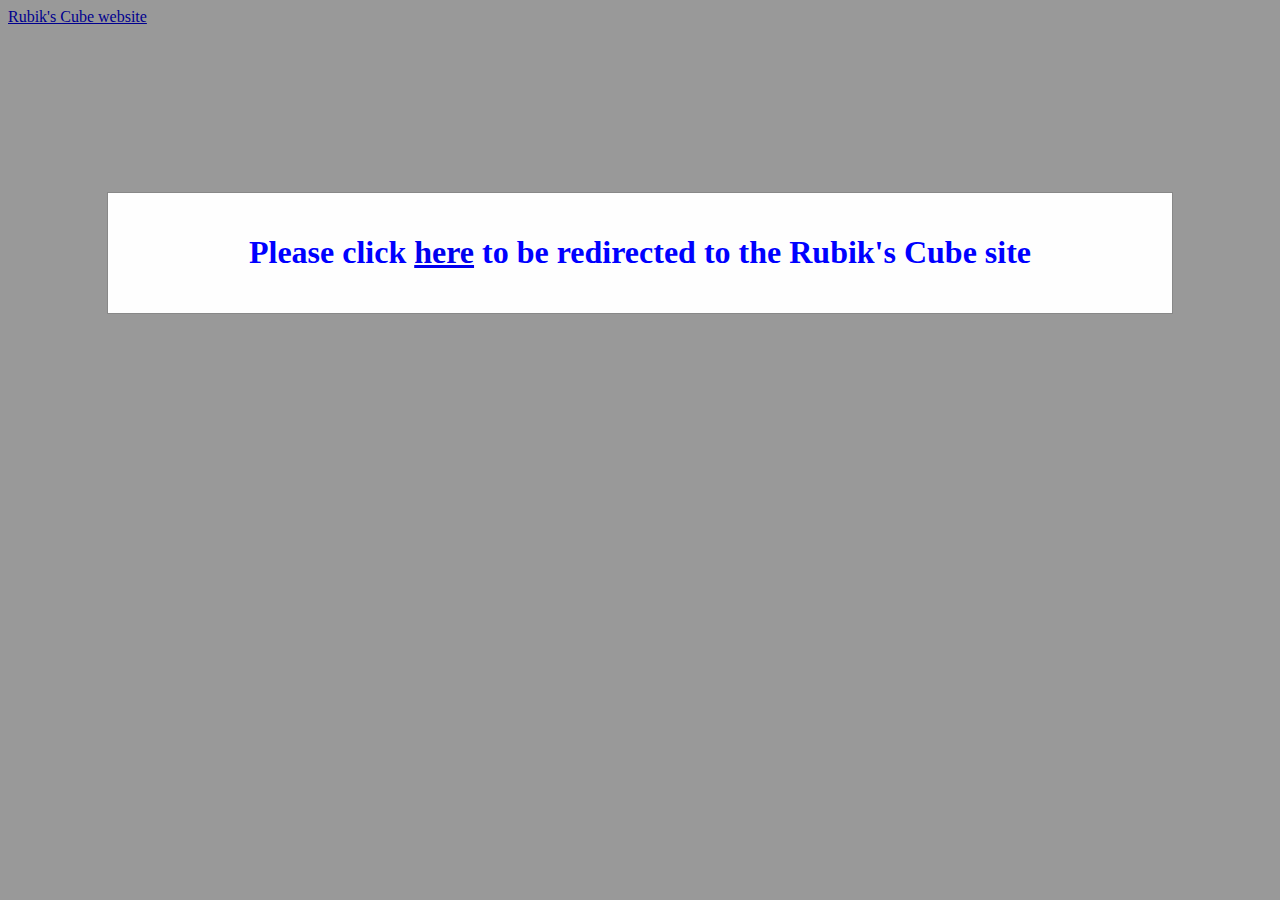
<file: index.html>
<!--

Author: Sean Limqueco

Last Date Modified: March 29, 2023

-->

<DOCTYPE! html>
<html lang="en">
  <head>
    <title>Sean Limqueco Resume</title>
    <meta charset="UTF-8">

    <style>
      body {
        color: blue;
      }

      li {
        color: green;
      }

      /* The Modal (background) */
      .modal {
      display: none; /* Hidden by default */
      position: fixed; /* Stay in place */
      z-index: 1; /* Sit on top */
      left: 0;
      top: 0;
      width: 100%; /* Full width */
      height: 100%; /* Full height */
      overflow: auto; /* Enable scroll if needed */
      background-color: rgb(0,0,0); /* Fallback color */
      background-color: rgba(0,0,0,0.4); /* Black w/ opacity */
      }
      
      /* Modal Content/Box */
      .modal-content {
      background-color: #fefefe;
      margin: 15% auto; /* 15% from the top and centered */
      padding: 20px;
      border: 1px solid #888;
      width: 80%; /* Could be more or less, depending on screen size */
      }
      
      /* The Close Button */
      .close {
      color: #aaa;
      float: right;
      font-size: 28px;
      font-weight: bold;
      }
      
      .close:hover,
      .close:focus {
      color: black;
      text-decoration: none;
      cursor: pointer;
      }
    </style>

  </head>

  <body>

    <a href="comp494/midterm/cube_it_home.html">Rubik's Cube website</a>

    <div id="myModal" class="modal fade in">
          <!-- Modal content -->
          <div id="mymodal" class="modal-content">
            <!-- <span class="close">✖</span> -->
            <h1 style="text-align: center;">Please click <a href="comp494/midterm/cube_it_home.html">here</a> to be redirected to the Rubik's Cube site</h1>
          </div>
    </div>        

    <script>
      // Get the modal
      var modal = document.getElementById("myModal");

      // Get the <span> element that closes the modal
      var span = document.getElementsByClassName("close")[0];

      // When the user opens page, open the modal 
      window.onload = function() {
        modal.style.display = "block";
      }
      // When the user clicks on <span> (x), close the modal
      span.onclick = function() {
        modal.style.display = "none";
      }
      // When the user clicks anywhere outside of the modal, close it
      window.onclick = function(event) {
        if (event.target == modal) {
          modal.style.display = "none";
        }
      }
    </script>  

    <!--
    <a href="comp494/midterm/cube_it_home.html">Rubik's Cube website</a>
    
    <h1>Resume Time :D<a href="comp494/midterm/cube_it_home.html">Rubik's Cube website</a></h1>
    <h2><em>University of San Diego</em></h2>

    <p>USD ITS Technician</p>
    <ul>
        <li><a href="https://www.youtube.com/watch?v=dQw4w9WgXcQ" target="_blank">Post memes</a></li>
        <li><a href="https://www.pinterest.com/pin/664562488781783528/" target="_blank">Do you're mom</a></li>
        <li><a href="comp494/midterm/cube_it_home.html">Eat hot chip</a></li>
        <li>link()</li>
    </ul>
    
    <img src="https://i.pinimg.com/564x/ba/ea/1c/baea1c7baf688f7b699a77649124c593.jpg">
    -->
  </body>
</html>
</file>
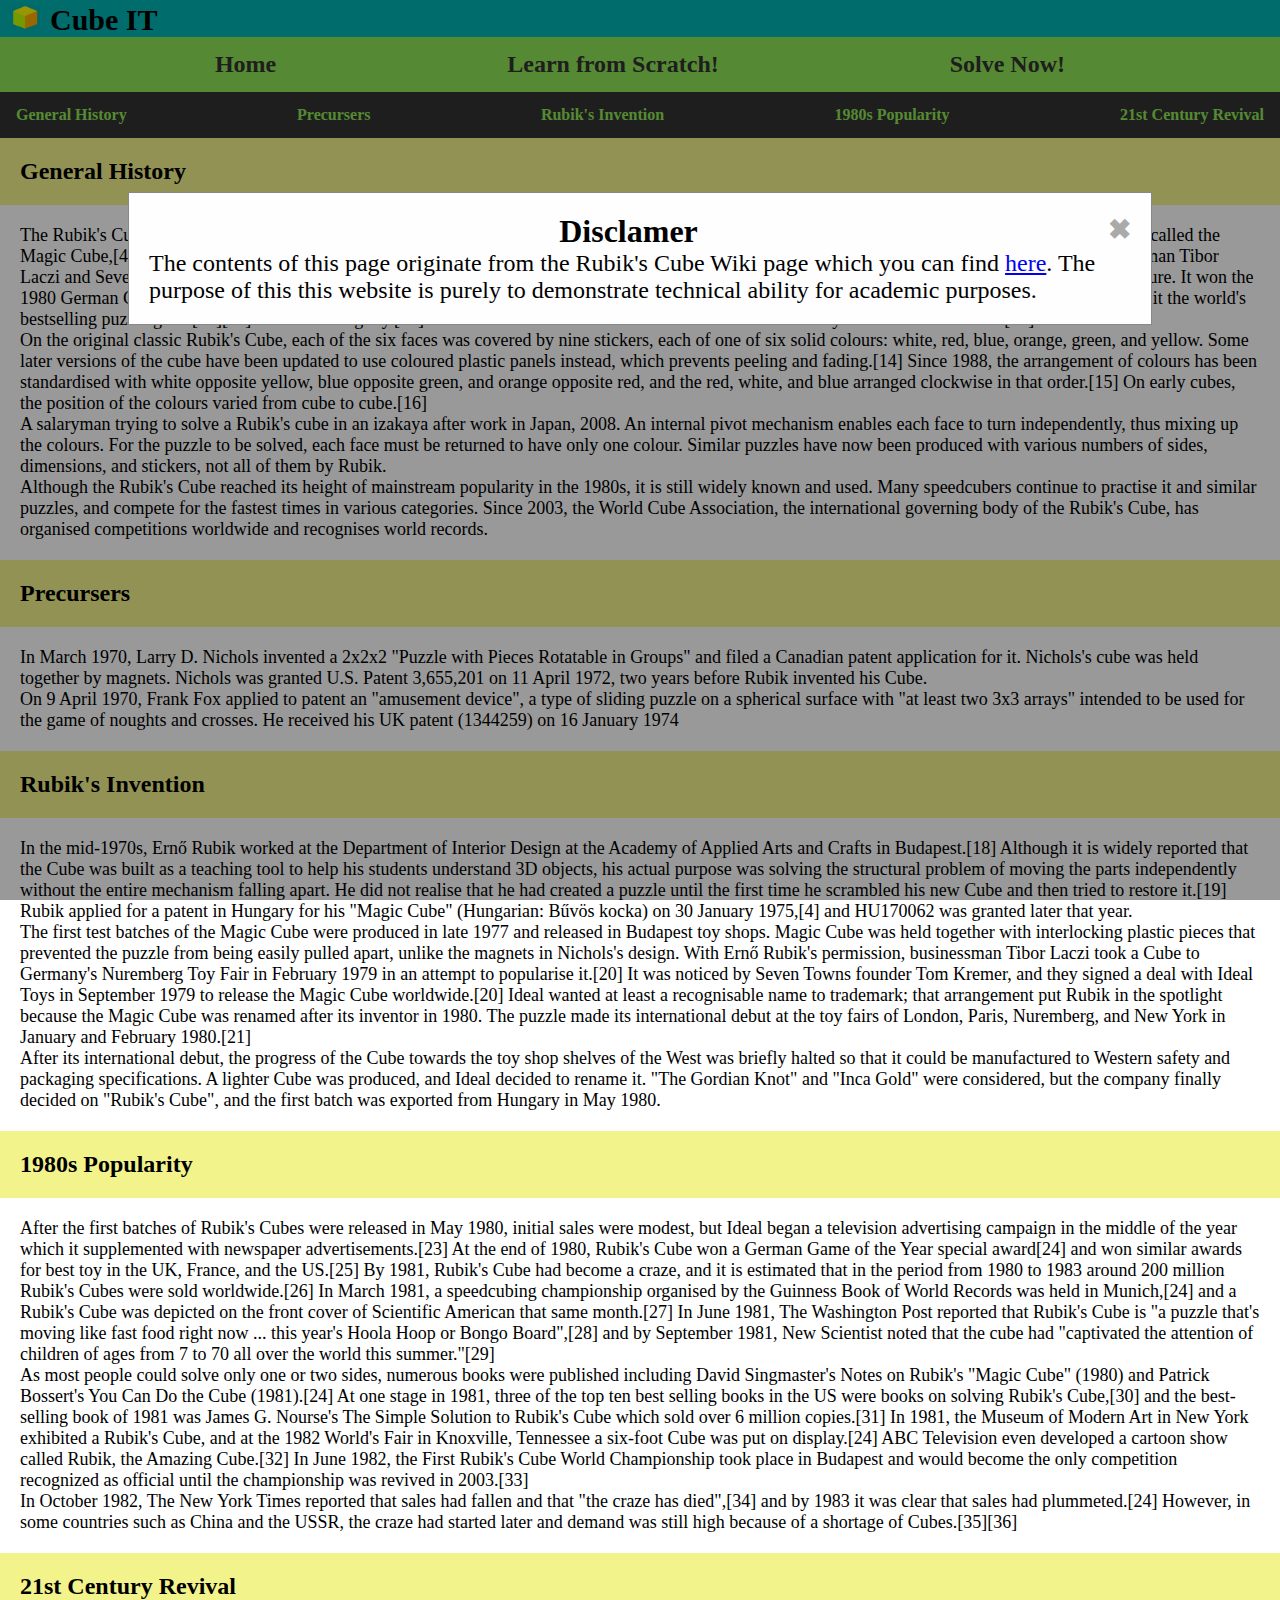
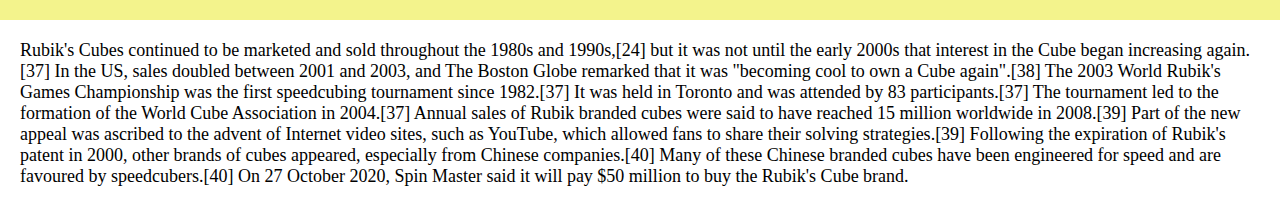
<file: comp494/midterm/cube_it_history.html>
<!--

Author: Sean Limqueco

Last Date Modified: May 21, 2023

Base code referenced from:
> https://www.w3schools.com/html/default.asp
> https://getbootstrap.com/docs/4.4/components/alerts/

History content taken from:
> https://en.wikipedia.org/wiki/Rubik%27s_Cube

-->

<DOCTYPE! html>

<html>
  <head>
    <meta charset="UTF-8">
    <title>Cube It — History</title>

    <link rel="icon" href="/CubeIt_images/favicon.ico?" type="image/x-icon">
    <link rel="stylesheet" href="general_style.css">
    
  </head>

  <body>
    
    <div id="myModal" class="modal fade in">
          <!-- Modal content -->
          <div id="mymodal" class="modal-content">
            <span class="close">✖</span>
            <h1 style="text-align: center;">Disclamer</h1>
            <p style="font-size: 18pt">The contents of this page originate from the Rubik's Cube Wiki page
              which you can find <a href="https://en.wikipedia.org/wiki/Rubik%27s_Cube" target="_blank">here</a>.
              The purpose of this this website is purely to demonstrate technical ability for academic purposes.</p>
          </div>
        </div>     
        
    <script>
      // Get the modal
      var modal = document.getElementById("myModal");

      // Get the <span> element that closes the modal
      var span = document.getElementsByClassName("close")[0];

      // When the user opens page, open the modal 
      window.onload = function() {
        modal.style.display = "block";
      }
      // When the user clicks on <span> (x), close the modal
      span.onclick = function() {
        modal.style.display = "none";
      }
      // When the user clicks anywhere outside of the modal, close it
      window.onclick = function(event) {
        if (event.target == modal) {
          modal.style.display = "none";
        }
      }
    </script>    
    
    <h1 class="top_bar"><img src="CubeIt_images/CubeIT_Logo.png" alt="CubeIT main logo" width="30" height="30" style="padding-top: 5px; margin-left: 10; margin-right: 10;">Cube IT</h1>
    <nav>
        <p></p>
        <a href="cube_it_home.html" class="home-link">Home</a>
        <a href="cube_it_learn.html" class="home-link">Learn from Scratch!</a>
        <a href="cube_it_solve.html" class="home-link">Solve Now!</a>
        <p></p>
    </nav>

    <nav class="navbar bg-body-tertiary px-3 mb-3" style="background-color: #333; color: #8fe456;">
        <a class="nav-link" href="#scrollspyHeading1" style="color: #8fe456"><storng>General History</storng></a>
        <a class="nav-link" href="#scrollspyHeading2" style="color: #8fe456"><storng>Precursers</storng></a>
        <a class="nav-link" href="#scrollspyHeading3" style="color: #8fe456"><storng>Rubik's Invention</storng></a>
        <a class="nav-link" href="#scrollspyHeading4" style="color: #8fe456"><storng>1980s Popularity</storng></a>
        <a class="nav-link" href="#scrollspyHeading5" style="color: #8fe456"><storng>21st Century Revival</storng></a>
      </nav>

    <div data-bs-spy="scroll" data-bs-target="#History" data-bs-root-margin="0px 0px -40%" data-bs-smooth-scroll="true" class="scrollspy-example bg-body-tertiary p-3 rounded-2" tabindex="0">
        <h2 id="scrollspyHeading1" style="padding: 20">General History</h2>
        <p style="padding: 20; font-size: large; background-color: white">The Rubik's Cube is a 3-D combination puzzle originally invented in 1974[2][3] by Hungarian sculptor and professor of architecture Ernő Rubik. Originally called the Magic Cube,[4] the puzzle was licensed by Rubik to be sold by Pentangle Puzzles in the UK in 1978,[5] and then by Ideal Toy Corp in 1980[6] via businessman Tibor Laczi and Seven Towns founder Tom Kremer.[7] The cube was released internationally in 1980 and became one of the most recognized icons in popular culture. It won the 1980 German Game of the Year special award for Best Puzzle. As of January 2009, 350 million cubes had been sold worldwide,[8][9][needs update] making it the world's bestselling puzzle game[10][11] and bestselling toy.[12] The Rubik's Cube was inducted into the US National Toy Hall of Fame in 2014.[13]
          <br>On the original classic Rubik's Cube, each of the six faces was covered by nine stickers, each of one of six solid colours: white, red, blue, orange, green, and yellow. Some later versions of the cube have been updated to use coloured plastic panels instead, which prevents peeling and fading.[14] Since 1988, the arrangement of colours has been standardised with white opposite yellow, blue opposite green, and orange opposite red, and the red, white, and blue arranged clockwise in that order.[15] On early cubes, the position of the colours varied from cube to cube.[16]
          <br>A salaryman trying to solve a Rubik's cube in an izakaya after work in Japan, 2008.
          An internal pivot mechanism enables each face to turn independently, thus mixing up the colours. For the puzzle to be solved, each face must be returned to have only one colour. Similar puzzles have now been produced with various numbers of sides, dimensions, and stickers, not all of them by Rubik.
          <br>Although the Rubik's Cube reached its height of mainstream popularity in the 1980s, it is still widely known and used. Many speedcubers continue to practise it and similar puzzles, and compete for the fastest times in various categories. Since 2003, the World Cube Association, the international governing body of the Rubik's Cube, has organised competitions worldwide and recognises world records.
          </p>
        <h2 id="scrollspyHeading2" style="padding: 20;">Precursers</h2>
        <p style="padding: 20; font-size: large; background-color: white;">In March 1970, Larry D. Nichols invented a 2x2x2 "Puzzle with Pieces Rotatable in Groups" and filed a Canadian patent application for it. Nichols's cube was held together by magnets. Nichols was granted U.S. Patent 3,655,201 on 11 April 1972, two years before Rubik invented his Cube.
          <br>On 9 April 1970, Frank Fox applied to patent an "amusement device", a type of sliding puzzle on a spherical surface with "at least two 3x3 arrays" intended to be used for the game of noughts and crosses. He received his UK patent (1344259) on 16 January 1974</p>
        <h2 id="scrollspyHeading3" style="padding: 20;">Rubik's Invention</h2>
        <p style="padding: 20; font-size: large; background-color: white">In the mid-1970s, Ernő Rubik worked at the Department of Interior Design at the Academy of Applied Arts and Crafts in Budapest.[18] Although it is widely reported that the Cube was built as a teaching tool to help his students understand 3D objects, his actual purpose was solving the structural problem of moving the parts independently without the entire mechanism falling apart. He did not realise that he had created a puzzle until the first time he scrambled his new Cube and then tried to restore it.[19] Rubik applied for a patent in Hungary for his "Magic Cube" (Hungarian: Bűvös kocka) on 30 January 1975,[4] and HU170062 was granted later that year.
          <br>The first test batches of the Magic Cube were produced in late 1977 and released in Budapest toy shops. Magic Cube was held together with interlocking plastic pieces that prevented the puzzle from being easily pulled apart, unlike the magnets in Nichols's design. With Ernő Rubik's permission, businessman Tibor Laczi took a Cube to Germany's Nuremberg Toy Fair in February 1979 in an attempt to popularise it.[20] It was noticed by Seven Towns founder Tom Kremer, and they signed a deal with Ideal Toys in September 1979 to release the Magic Cube worldwide.[20] Ideal wanted at least a recognisable name to trademark; that arrangement put Rubik in the spotlight because the Magic Cube was renamed after its inventor in 1980. The puzzle made its international debut at the toy fairs of London, Paris, Nuremberg, and New York in January and February 1980.[21]
          <br>After its international debut, the progress of the Cube towards the toy shop shelves of the West was briefly halted so that it could be manufactured to Western safety and packaging specifications. A lighter Cube was produced, and Ideal decided to rename it. "The Gordian Knot" and "Inca Gold" were considered, but the company finally decided on "Rubik's Cube", and the first batch was exported from Hungary in May 1980.</p>
        <h2 id="scrollspyHeading4" style="padding: 20;">1980s Popularity</h2>
        <p style="padding: 20; font-size: large; background-color: white">After the first batches of Rubik's Cubes were released in May 1980, initial sales were modest, but Ideal began a television advertising campaign in the middle of the year which it supplemented with newspaper advertisements.[23] At the end of 1980, Rubik's Cube won a German Game of the Year special award[24] and won similar awards for best toy in the UK, France, and the US.[25] By 1981, Rubik's Cube had become a craze, and it is estimated that in the period from 1980 to 1983 around 200 million Rubik's Cubes were sold worldwide.[26] In March 1981, a speedcubing championship organised by the Guinness Book of World Records was held in Munich,[24] and a Rubik's Cube was depicted on the front cover of Scientific American that same month.[27] In June 1981, The Washington Post reported that Rubik's Cube is "a puzzle that's moving like fast food right now ... this year's Hoola Hoop or Bongo Board",[28] and by September 1981, New Scientist noted that the cube had "captivated the attention of children of ages from 7 to 70 all over the world this summer."[29]
          <br>As most people could solve only one or two sides, numerous books were published including David Singmaster's Notes on Rubik's "Magic Cube" (1980) and Patrick Bossert's You Can Do the Cube (1981).[24] At one stage in 1981, three of the top ten best selling books in the US were books on solving Rubik's Cube,[30] and the best-selling book of 1981 was James G. Nourse's The Simple Solution to Rubik's Cube which sold over 6 million copies.[31] In 1981, the Museum of Modern Art in New York exhibited a Rubik's Cube, and at the 1982 World's Fair in Knoxville, Tennessee a six-foot Cube was put on display.[24] ABC Television even developed a cartoon show called Rubik, the Amazing Cube.[32] In June 1982, the First Rubik's Cube World Championship took place in Budapest and would become the only competition recognized as official until the championship was revived in 2003.[33]
          <br>In October 1982, The New York Times reported that sales had fallen and that "the craze has died",[34] and by 1983 it was clear that sales had plummeted.[24] However, in some countries such as China and the USSR, the craze had started later and demand was still high because of a shortage of Cubes.[35][36]</p>
        <h2 id="scrollspyHeading5" style="padding: 20;">21st Century Revival</h2>
        <p style="padding: 20; font-size: large; background-color: white">Rubik's Cubes continued to be marketed and sold throughout the 1980s and 1990s,[24] but it was not until the early 2000s that interest in the Cube began increasing again.[37] In the US, sales doubled between 2001 and 2003, and The Boston Globe remarked that it was "becoming cool to own a Cube again".[38] The 2003 World Rubik's Games Championship was the first speedcubing tournament since 1982.[37] It was held in Toronto and was attended by 83 participants.[37] The tournament led to the formation of the World Cube Association in 2004.[37] Annual sales of Rubik branded cubes were said to have reached 15 million worldwide in 2008.[39] Part of the new appeal was ascribed to the advent of Internet video sites, such as YouTube, which allowed fans to share their solving strategies.[39] Following the expiration of Rubik's patent in 2000, other brands of cubes appeared, especially from Chinese companies.[40] Many of these Chinese branded cubes have been engineered for speed and are favoured by speedcubers.[40] On 27 October 2020, Spin Master said it will pay $50 million to buy the Rubik's Cube brand.</p>
      </div>
  </body>

</html>
</file>
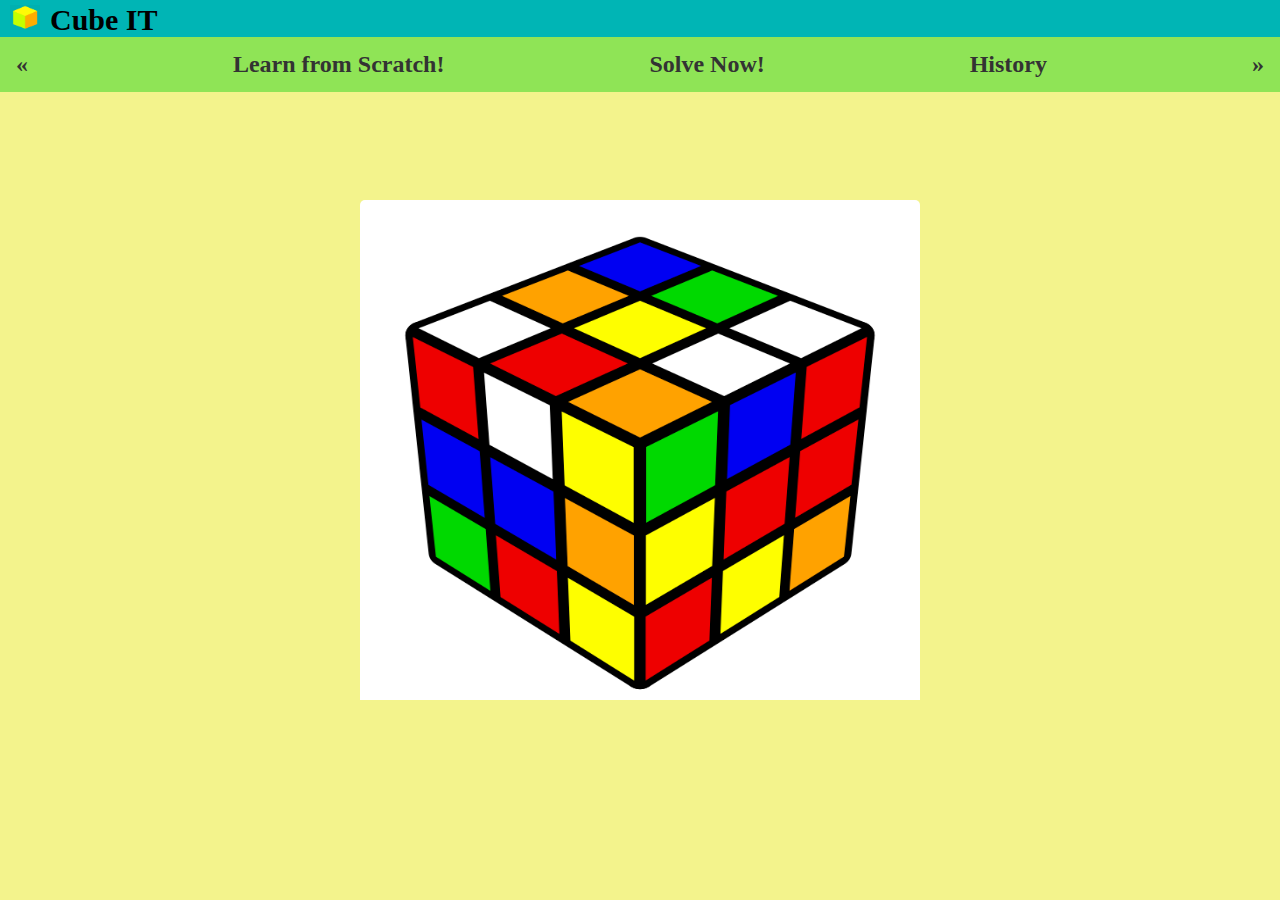
<file: comp494/midterm/cube_it_home.html>
<!--

Author: Sean Limqueco

Last Date Modified: May 21, 2023

Base code referenced from:
> https://www.w3schools.com/html/default.asp
> https://getbootstrap.com/docs/4.4/components/alerts/

-->

<DOCTYPE! html>

<html>
  <head>
    <meta charset="UTF-8">
    <title>Cube It — Home</title>
    
    <link rel="icon" href="/CubeIt_images/favicon.ico?" type="image/x-icon">
    <link rel="stylesheet" href="general_style.css">

    <!-- To allow for text to be added to to the main logo -->
    <style>
      .content {
        display: flex;
      }
      </style>

  </head>

  <body>

    <h1 class="top_bar"><img src="CubeIt_images/CubeIT_Logo.png" alt="CubeIT main logo" width="30" height="30" style="padding-top: 5px; margin-left: 10; margin-right: 10;">Cube IT</h1>
    <nav>
      <a href="#" class="home-link" onClick="prevImage()">&laquo;</a>
      <a href="cube_it_learn.html" class="home-link">Learn from Scratch!</a>
      <a href="cube_it_solve.html" class="home-link">Solve Now!</a>
      <a href="cube_it_history.html" class="home-link">History</a>
      <a href="#" class="home-link" onclick="nextImage()">&raquo;</a>
    </nav>
    

    <div class="carousel">
      <img src="CubeIt_images/carousel/scrambled_3x3.png" alt="Scrambled 3x3" width="560" height="500">
      <img src="CubeIt_images/carousel/solution_banner.jpeg" alt="Solution Banner" width="560" height="500">      
      <img src="CubeIt_images/carousel/solved_2x2.jpeg" alt="Solved 2x2" width="560" height="500">
      <img src="CubeIt_images/carousel/solved_pyramix.jpeg" alt="Solved Pyramix" width="560" height="500">
    </div>

    
    <script>
      // JavaScript for carousel in the body because carosel needs to be initialized
      // first before it can work.
      const carousel = document.querySelector('.carousel');
      const images = carousel.getElementsByTagName('img');
      let currentIndex = 0;

      // only show the first image by default
      images[0].style.display = 'block';
      images[1].style.display = 'none';
      images[2].style.display = 'none';
      images[3].style.display = 'none';

      // function to show the previous image
      function prevImage() {
        images[currentIndex].style.display = 'none';
        currentIndex = (currentIndex - 1 + images.length) % images.length;
        images[currentIndex].style.display = 'block';
      }

      // function to show the next image
      function nextImage() {
        images[currentIndex].style.display = 'none';
        currentIndex = (currentIndex + 1) % images.length;
        images[currentIndex].style.display = 'block';
      }

      // function to flip images repeatedly
      let intervalId = setInterval(nextImage, 5000);

      // stop flipping images when arrow buttons are clicked
      const carouselBtns = document.querySelectorAll('.carousel-btn');
      for (let i = 0; i < carouselBtns.length; i++) {
        carouselBtns[i].addEventListener('click', function() {
          clearInterval(intervalId);
        });
      }
    </script>
  </body>

</html>
</file>
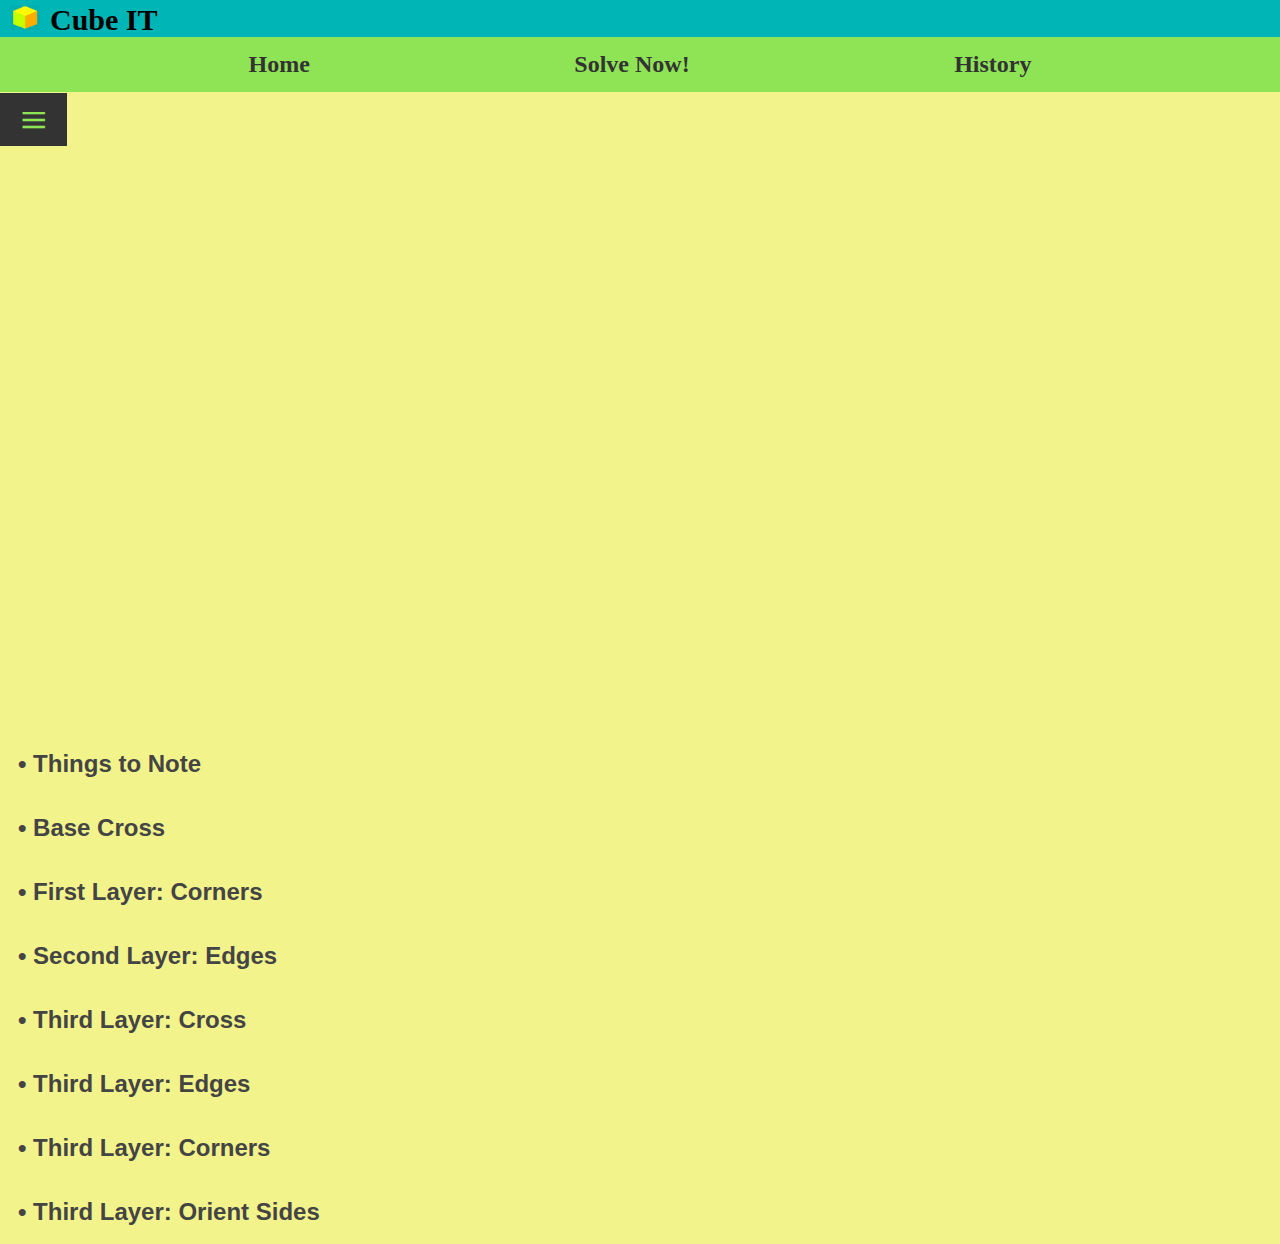
<file: comp494/midterm/cube_it_learn.html>
<!--

Author: Sean Limqueco

Last Date Modified: May 21, 2023

Base code referenced from:
> https://www.w3schools.com/html/default.asp
> https://getbootstrap.com/docs/4.4/components/alerts/

Text taken from:
> https://ruwix.com/the-rubiks-cube/how-to-solve-the-rubiks-cube-beginners-method/

-->

<DOCTYPE! html>

<html>
  <head>
    <meta charset="UTF-8">
    <title>Cube It — Learn</title>

    <link rel="icon" href="/CubeIt_images/favicon.ico?" type="image/x-icon">
    <link rel="stylesheet" href="general_style.css">

    <script>
      // Offcanvas functionality
      /* Set the width of the side navigation to 250px and the left margin of the page content to 250px */
      function openNav() {
        document.getElementById("mySidenav").style.width = "250px";
        // document.getElementById("main").style.marginLeft = "250px";
      }

      /* Set the width of the side navigation to 0 and the left margin of the page content to 0 */
      function closeNav() {
        document.getElementById("mySidenav").style.width = "0";
        // document.getElementById("main").style.marginLeft = "0";
      }

      // Alert for non-functional pages
      function emptyPage() {
        alert("Sorry! This tutorial isn't done yet. Try focusing on learning the 3x3 for now!")
      }

    </script>
  </head>

  <body>

    <h1 class="top_bar"><img src="CubeIt_images/CubeIT_Logo.png" alt="CubeIT main logo" width="30" height="30" style="padding-top: 5px; margin-left: 10; margin-right: 10;">Cube IT</h1>
    <nav>
        <p></p>
        <a href="cube_it_home.html" class="home-link">Home</a>
        <a href="cube_it_solve.html" class="home-link">Solve Now!</a>
        <a href="cube_it_history.html" class="home-link">History</a>
        <p></p>
    </nav>
    
    <!-- Difine the contents of the Offcanvas then the span that open it up -->
    <div id="mySidenav" class="sidenav">
      <a href="javascript:void(0)" class="closebtn" onclick="closeNav()">✖</a>
      <a onclick="emptyPage()">2x2</a>
      <a href="#Base Cross">3x3</a>
      <a onclick="emptyPage()">4x4</a>
      <a onclick="emptyPage()">Pyramix</a>
    </div>   
    
    <span style="font-size: 36pt; background-color: #333; color: #8fe456; padding-left: 20; padding-right: 20;" onclick="openNav()">≡</span>

    <iframe class="center" width="100%" height="65%" src="https://www.youtube.com/embed/7Ron6MN45LY" title="YouTube video player" frameborder="0" allow="accelerometer; autoplay; clipboard-write; encrypted-media; gyroscope; 
    picture-in-picture; web-share" allowfullscreen=""></iframe>

    <button id="Base Cross" class="accordion">• Things to Note</button>
    <div class="panel">
      <div class="card" style="width: 100%;">
        <img src="CubeIt_images/learn_it/cube_it_notation.png" alt="Avatar" style="width:100%">
        <div class="container">
          <h4 style="padding: 10;"><b>Notation</b></h4>
          <p style="padding: 10;">To get started I recommend you to read the basic cubing terminology and you will need to know the Rubik's Cube notation ie what the letters mean in the algorithms:</p>
          <p style="padding: 10;">F: front, R: right, U: up, L: left, D: down.</p>
          <p style="padding: 10;"><strong>Clockwise</strong> rotations have are notated regularly</p>
          <p style="padding: 10;"><strong>Counterclockwise</strong> rotations are followed with an 'i'</p>
          <p style="padding: 10;">To keep a record of your solution times try the <a href="https://ruwix.com/online-rubiks-stopwatch-timer/">online Rubik's Cube Timer</a>
            with many useful features or generate random shuffles for your practice with the <a href="https://ruwix.com/puzzle-scramble-generator/">scramble generator.</a>
          </p>
        </div>
      </div>
    </div>
    </div>

    <button class="accordion">• Base Cross</button>
    <div class="panel">
      <div class="card">
        <img src="CubeIt_images/learn_it/cube_it_base_cross.png" alt="Avatar" style="width:100%">
        <div class="container">
          <h4 style="padding: 10;"><b>Notation</b></h4>
          <p style="padding: 10;"><strong>Use this stage to familiarize yourself with the puzzle and see how far you can get without help.</strong>
            This step is relatively intuitive because there are no solved pieces to watch out for. Just practice and don't give up easily. Try move the white edges to their places not messing up the ones already fixed.</p>
        </div>
      </div>
    </div>
    </div>

    <button class="accordion">• First Layer: Corners</button>
    <div class="panel">
      <div class="card" style="width: 30%;">
        <img src="CubeIt_images/learn_it/FL_Corners1.png" alt="Avatar" style="width:100%">
        <div class="container">
          <h4 style="padding: 10;"><b>Ri Di R</b></h4>
          <p style="padding: 10;">In this step we have to arrange the white corner pieces to finish the first face. If you are very persistent and you managed to do the white cross without help then you can try to do this one as well. If you don't have patience I'll give you some clue.</p>  
        </div>
      </div>
      <div class="card" style="width: 30%;">
          <img src="CubeIt_images/learn_it/FL_Corners2.png" alt="Avatar" style="width:100%">
          <div class="container">
            <h4 style="padding: 10;"><b>Ri Di R</b></h4>
            <p style="padding: 10;">Twist the bottom layer so that one of the white corners is directly under the spot where it's supposed to go on the top layer. Now, do one of the three algorithms according to the orientation of the piece, aka. in which direction the white sticker is facing.</p>
          </div>
        </div>
      <div class="card" style="width: 30%;">
          <img src="CubeIt_images/learn_it/FL_Corners3.png" alt="Avatar" style="width:100%">
          <div class="container">
            <h4 style="padding: 10;"><b>Ri Di R</b></h4>
            <p style="padding: 10;">If the white corner piece is where it belongs but turned wrong then first you have to pop it out.</p>
          </div>
        </div>
    </div>

    <button class="accordion">• Second Layer: Edges</button>
    <div class="panel">
      <div class="card" style="width: 50%;">
        <img src="CubeIt_images/learn_it/SL_Edge1.png" alt="Avatar" style="width:100%">
        <div class="container">
          <p sytle="padding: 10:">Until this point the procedure was pretty straight forward but from now on we have to use algorithms. We can forget the completed white face so let's turn the cube upside down to focus on the unsolved side.</p>
        </div>
      </div>
      <div class="card" style="width: 50%;">
        <img src="CubeIt_images/learn_it/SL_Edge2.png" alt="Avatar" style="width:100%">
        <div class="container">
          <p sytle="padding: 10;">In this step we are completing the first two layers (F2L). There are two symmetric algorithms we have to use in this step. They're called the Right and Left algorithms. These algorithms insert the Up-Front edge piece from the top layer to the middle layer while not messing up the solved white face.</p>
          <p sytle="padding: 10;">If none of the pieces in the top layer are already lined up like in the images below, then turn the top layer until one of the edge pieces in the top layer matches one of the images below. Then follow the matching algorithm for that orientation.</p>
        </div>
      </div>
    </div>
      
    <button class="accordion">• Third Layer: Cross</button>
    <div class="panel">
      <div class="card" style="width: 50%;">
        <img src="CubeIt_images/learn_it/TL_Cross1.png" alt="Avatar" style="width:100%">
        <div class="container">
          <h4 style="padding: 10;"><b>Notation</b></h4>
          <p style="padding: 10;">Start solving the last layer making a yellow cross on the top of the cube. It doesn't matter if the pieces are not on their final places so we don't have to pay attention to the colors of the sides.</p>
          <p style="padding: 10;">We can get three possible patterns on the top. Use this algorithm to go from one state to the other.</p>
        </div>
      </div>
      <div class="card" style="width: 50%;">
        <img src="CubeIt_images/learn_it/TL_Cross2.png" alt="Avatar" style="width:100%">
        <div class="container">
          <h4 style="padding: 10;"><b>Notation</b></h4>
          <p style="padding: 10;">1. When you see a dot you have to apply the algorithm three times. If you have a yellow "L" shape then onlye twice, holding the cube in your hands as seen on the image below.
            In case of a horizontal line you just have to execute the permutation once.</p>
          <p style="padding: 10;">2. In case of a horizontal line you just have to execute the permutation once.</p>
        </div>
      </div>
    </div>

    <button class="accordion">• Third Layer: Edges</button>
    <div class="panel">
      <div class="card" style="width: 100%;">
        <p style="padding: 10;">After making the yellow cross on the top of the cube you have to put the yellow edge pieces on their final places to match the colors of the side center pieces. Switch the front and left yellow edges with the above algorithm.</p>
        <p  style="padding: 10;">You might face a situation when you have to apply this algorithm more than once.</p>
        <div class="container">
          <img src="CubeIt_images/learn_it/TL_Edge.png" alt="Avatar" style="width:100%">
        </div>
      </div>
    </div>

    <button class="accordion">• Third Layer: Corners</button>
    <div class="panel">
      <div class="card" style="width: 50%;">
        <img src="CubeIt_images/learn_it/TL_Corner1.png" alt="Avatar" style="width:100%">
        <div class="container">
          <p style="padding: 10;">Only the last layer corners are left unsolved. First we have to get them to the right spot, so don't worry about the orientation in this step.</p>
          <p  style="padding: 10;">Find a piece which is already on the right place, move it to the right-front-top corner then apply the following algorithm to switch (cycle) the three wrong pieces marked on the image.</p>
        </div>
      </div>
      <div class="card" style="width: 50%;">
        <p style="padding: 10;">Do this twice to do an inverse rotation of the pieces. If none of the yellow corners is on the right place then execute the algorithm once to get a good piece.</p>
      <div class="container"></div>
        <img src="CubeIt_images/learn_it/TL_Corner2.png" alt="Avatar" style="width:100%">
      </div>
    </div>

    <button class="accordion">• Third Layer: Orient Sides</button>
    <div class="panel">
      <div class="card" style="width: 50%;">
        <img src="CubeIt_images/learn_it/TL_Orient2.png" alt="Avatar" style="width:100%">
        <div class="container">
          <p style="padding: 10;">All pieces are on their right places you just have to orient the yellow corners to finish the puzzle. This proved to be the most confusing step so read the instructions and follow the steps carefully.</p>
          <p style="padding: 10;">Hold the cube in your hand with an unsolved corner on the front-right-top corner, then do the algorithm below twice or four times until that specific piece is oriented well</p>
          <p style="padding: 10;"></p>
          <p style="padding: 10;"></p>
          <p style="padding: 10;"></p>
        </div>
      </div>
      <div class="card" style="width: 50%;">
        <img src="CubeIt_images/learn_it/TL_Orient1.png" alt="Avatar" style="width:100%">
        <div class="container">
          <p style="padding: 10;">It will look like you've messed up the whole cube but don't worry, it will be all right when all the corner pieces are oriented.

            Turn the top layer only to move another unsolved yellow piece to the front-right-top corner of the cube and do the same R' D' R D again until this specific piece is ok. Be careful not to move the two bottom layers between the algorithms and never rotate the whole cube!</p>
        </div>
      </div>
    </div>

    <!-- Accordian script placed in body because accordians need to be declared first before script can work -->
    <script>
      var acc = document.getElementsByClassName("accordion");
      var i;

      for (i = 0; i < acc.length; i++) {
        acc[i].addEventListener("click", function() {
          this.classList.toggle("active");
          var panel = this.nextElementSibling;
          if (panel.style.maxHeight) {
            panel.style.maxHeight = null;
          } else {
            panel.style.maxHeight = panel.scrollHeight + "px";
          }
        });
      }
    </script>

  </body>

</html>
</file>
<file: comp494/midterm/general_style.css>
/*
Author: Sean Limqueco

Last Date Modified: May 21, 2023

Base code referenced from:
> https://www.w3schools.com/html/default.asp
> https://getbootstrap.com/docs/4.4/components/alerts/ 
*/

/********************************* General *******************************/
body {
background-color: rgb(243, 243, 140);
}

.top_bar {
background-color: rgb(0, 181, 181);
width: 100%;
font-size: 30px;
}

nav {
font-weight: bold;
display: flex;
justify-content: space-between;
align-items: center;
background-color: #8fe456;
overflow: hidden;
margin: 0 auto;
width: 100%;
}

nav a {
color: #333;
text-align: center;
padding: 14px 16px;
text-decoration: none;
}

nav a:hover {
background-color: #333;
color: #8fe456;
}

nav a.home-link {
font-size: 24;
}

/********************************* Home Page *******************************/
/* CSS styles for carousel */ 
.carousel {
bottom: 25%;
position: fixed;
width: 100%;
height: 50%;
background-color: rgb(243, 243, 140);
display: flex;
justify-content: center;
align-items: center;
}

.carousel img {
width: "560";
height: "500";
}

/********************************* History Page *******************************/
/* The Modal (background) */
.modal {
display: none; /* Hidden by default */
position: fixed; /* Stay in place */
z-index: 1; /* Sit on top */
left: 0;
top: 0;
width: 100%; /* Full width */
height: 100%; /* Full height */
overflow: auto; /* Enable scroll if needed */
background-color: rgb(0,0,0); /* Fallback color */
background-color: rgba(0,0,0,0.4); /* Black w/ opacity */
}

/* Modal Content/Box */
.modal-content {
background-color: #fefefe;
margin: 15% auto; /* 15% from the top and centered */
padding: 20px;
border: 1px solid #888;
width: 80%; /* Could be more or less, depending on screen size */
}

/* The Close Button */
.close {
color: #aaa;
float: right;
font-size: 28px;
font-weight: bold;
}

.close:hover,
.close:focus {
color: black;
text-decoration: none;
cursor: pointer;
}

/********************************* Learn It Page *******************************/

/* The side navigation menu */
.sidenav {
height: 100%; /* 100% Full-height */
width: 0; /* 0 width - change this with JavaScript */
position: fixed; /* Stay in place */
z-index: 1; /* Stay on top */
top: 0;
left: 0;
background-color: #333; /* Black*/
overflow-x: hidden; /* Disable horizontal scroll */
padding-top: 60px; /* Place content 60px from the top */
transition: 0.5s; /* 0.5 second transition effect to slide in the sidenav */
}

/* The navigation menu links */
.sidenav a {
padding: 8px 32px 8px 32px;
text-decoration: none;
font-size: 25px;
color: #8fe456;
display: block;
transition: 0.3s;
}

/* When you mouse over the navigation links, change their color */
.sidenav a:hover {
color: #333;
background-color: #8fe456;
}

/* Position and style the close button (top right corner) */
.sidenav .closebtn {
position: absolute;
top: 0;
right: 0;
font-size: 36px;
}

/* Style page content - use this if you want to push the page content to the right when you open the side navigation */
#main {
transition: margin-left .5s;
padding: 20px;
}

/* On smaller screens, where height is less than 450px, change the style of the sidenav (less padding and a smaller font size) */
@media screen and (max-height: 450px) {
.sidenav {padding-top: 15px;}
.sidenav a {font-size: 18px;}
}

/* Style the buttons that are used to open and close the accordion panel */
.accordion {
background-color: rgb(243, 243, 140);
color: #444;
cursor: pointer;
padding: 18px;
width: 100%;
text-align: left;
border: none;
transition: 0.4s;
font-size: 24;
font-weight: bold;
}

/* Add a background color to the button if it is clicked on (add the .active class with JS), and when you move the mouse over it (hover) */
.active, .accordion:hover {
background-color: #333;
color: rgb(243, 243, 140)
}

.panel {
padding: 0 18;
font-size: large;
background-color: white;
max-height: 0;
overflow: hidden;
transition: max-height 0.2s ease-out;
display: flex;
}

.card {
box-shadow: 0 4px 8px 0 rgba(0,0,0,0.2);
transition: 0.3s;
border-radius: 15px; /* 5px rounded corners */
}

/* Add rounded corners to the top left and the top right corner of the image */
img {
border-radius: 5px 5px 0 0;
}

/******************************** Solving Quiz Page ************************************************/
*{
    margin: 0;
    padding: 0;
    box-sizing: border-box;
}

html, body{
    height: 100%;
}


body{
    font-family: 'Montserrat', serif;

}

main{
    width: 100%;
    min-height: 100vh;
    display: flex;
    flex-direction: column;
    justify-content: center;
    align-items: center;
    background-color: rgb(243, 243, 140);
    background: url('../assets/background_image.jpg');
    background-color : rgb(243, 243, 140);
    background-repeat: no-repeat;
    background-size: cover;
    background-position: center;
}

.game-quiz-container{
    width: 40rem;
    height: 30rem;
    background-color: #8fe456;
    display: flex;
    flex-direction: column;
    align-items: center;
    justify-content: space-around;
    border-radius: 30px;
}

.game-details-container{
    width: 80%;
    height: 4rem;
    display: flex;
    justify-content: space-around;
    align-items: center;
}

.game-details-container h1{
    font-size: 1.2rem;
}

.game-question-container{
    width: 80%;
    height: 8rem;
    display: flex;
    align-items: center;
    justify-content: center;
    border: 2px solid darkgray;
    border-radius: 25px;
}

.game-question-container h1{
    font-size: 1.1rem;
    text-align: center;
    padding: 3px;
}

.game-options-container{
    width: 80%;
    height: 12rem;
    display: flex;
    flex-wrap: wrap;
    align-items: center;
    justify-content: space-around;
}

.game-options-container span{
    width: 45%;
    height: 3rem;
    border: 2px solid darkgray;
    border-radius: 20px;
    overflow: hidden;
}
span label{
    width: 100%;
    height: 100%;
    display: flex;
    align-items: center;
    justify-content: center;
    cursor: pointer;
    transition: transform 0.3s;
    font-weight: 600;
    color: rgb(22, 22, 22);
}

span label:hover{
    -ms-transform: scale(1.12);
    -webkit-transform: scale(1.12);
    transform: scale(1.12);
    color: white;
}

input[type="radio"] {
    position: relative;
    display: none;
}


input[type=radio]:checked ~ .option {
    background: paleturquoise;
}

.next-button-container{
    width: 50%;
    height: 3rem;
    display: flex;
    justify-content: center;
}
.next-button-container button{
    width: 8rem;
    height: 2rem;
    border-radius: 10px;
    background: none;
    color: rgb(25, 25, 25);
    font-weight: 600;
    border: 2px solid gray;
    cursor: pointer;
    outline: none;
}
.next-button-container button:hover{
    background-color: rgb(143, 93, 93);
}

.modal-container{
    display: none;
    position: fixed;
    z-index: 1; 
    left: 0;
    top: 0;
    width: 100%; 
    height: 100%; 
    overflow: auto; 
    background-color: rgb(0,0,0); 
    background-color: rgba(0,0,0,0.4); 
    flex-direction: column;
    align-items: center;
    justify-content: center; 
    -webkit-animation: fadeIn 1.2s ease-in-out;
    animation: fadeIn 1.2s ease-in-out;
}

.modal-content-container{
    height: 20rem;
    width: 25rem;
    background-color: rgb(43, 42, 42);
    display: flex;
    flex-direction: column;
    align-items: center;
    justify-content: space-around;
    border-radius: 25px;
}

.modal-content-container h1{
    font-size: 1.3rem;
    height: 3rem;
    color: lightgray;
    text-align: center;
}

.grade-details{
    width: 15rem;
    height: 10rem;
    display: flex;
    flex-direction: column;
    align-items: center;
    justify-content: space-around;
}

.grade-details p{
    color: white;
    text-align: center;
}

.modal-button-container{
    height: 2rem;
    width: 100%;
    display: flex;
    align-items: center;
    justify-content: center;
}

.modal-button-container button{
    width: 10rem;
    height: 2rem;
    background: none;
    outline: none;
    border: 1px solid rgb(252, 242, 241);
    color: white;
    font-size: 1.1rem;
    cursor: pointer;
    border-radius: 20px;
}
.modal-button-container button:hover{
    background-color: rgb(83, 82, 82);
}

@media(min-width : 300px) and (max-width : 350px){
    .game-quiz-container{
        width: 90%;
        height: 80vh;
     }
     .game-details-container h1{
        font-size: 0.8rem;
     }

     .game-question-container{
        height: 6rem;
     }
     .game-question-container h1{
       font-size: 0.9rem;
    }

    .game-options-container span{
        width: 90%;
        height: 2.5rem;
    }
    .game-options-container span label{
        font-size: 0.8rem;
    }
    .modal-content-container{
        width: 90%;
        height: 25rem;
    }

    .modal-content-container h1{
        font-size: 1.2rem;
    }
}

@media(min-width : 350px) and (max-width : 700px){
   .game-quiz-container{
       width: 90%;
       height: 80vh;
    }
    .game-details-container h1{
        font-size: 1rem;
    }

    .game-question-container{
        height: 8rem;
    }

    .game-question-container h1{
        font-size: 0.9rem;
     }

    .game-options-container span{
        width: 90%;
    }
    .modal-content-container{
        width: 90%;
        height: 25rem;
    }
    .modal-content-container h1{
        font-size: 1.2rem;
    }
}

@keyframes fadeIn {
    from {opacity: 0;}
    to {opacity:1 ;}
  }

  @-webkit-keyframes fadeIn {
    from {opacity: 0;}
    to {opacity: 1;}
  }
</file>
